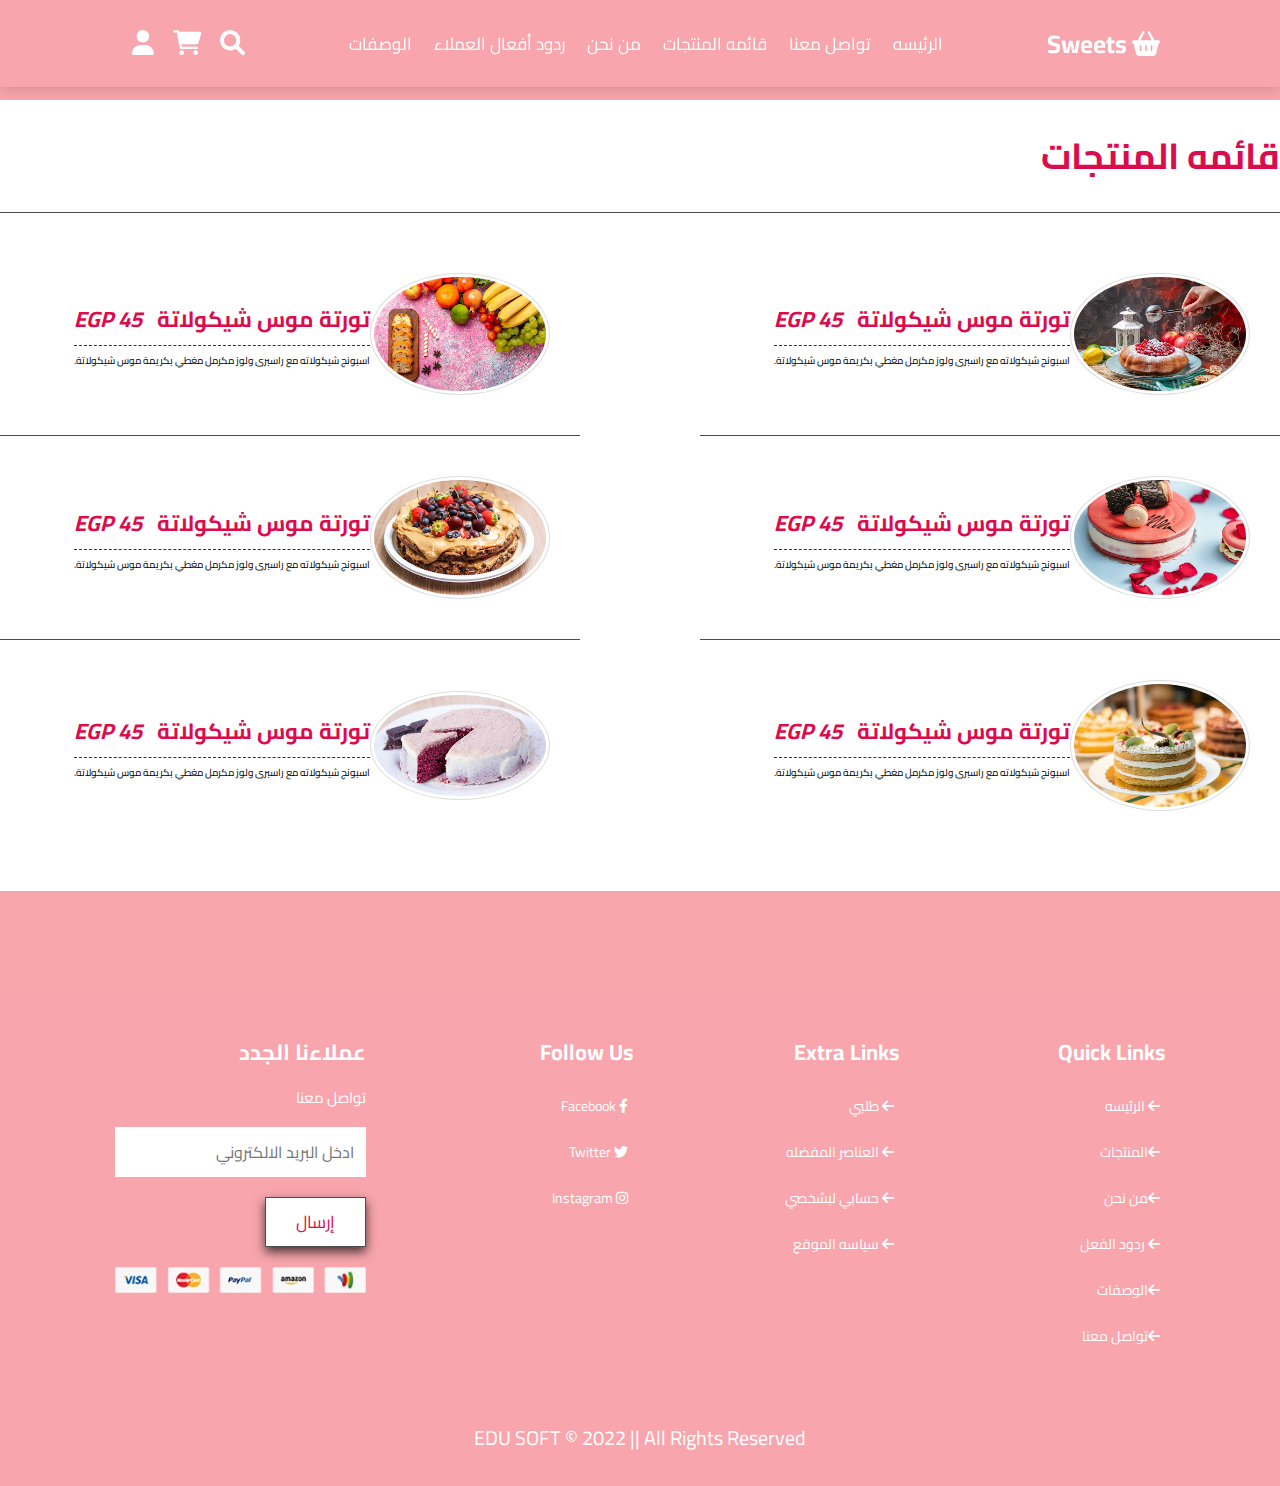
<file: menu.html>
<!DOCTYPE html>
<html lang="en">
<head>
    <meta charset="UTF-8">
    <meta http-equiv="X-UA-Compatible" content="IE=edge">
    <meta name="viewport" content="width=device-width, initial-scale=1.0">
    <title>cake website </title>

    <!-- font awesome cdn link -->
    <link rel="stylesheet" href="https://cdnjs.cloudflare.com/ajax/libs/font-awesome/6.0.0-beta3/css/all.min.css">

    <!-- custom css file link -->
    <link rel="stylesheet" href="css/style.css">
</head>
<body>

<!-- header section start page -->

<header class="header">
    <a href="#" class="logo"> <i class="fas fa-shopping-basket"></i> sweets </a>

    <nav class="navbar">
        <a href="index.html">الرئيسه</a>
        <a href="index.html">تواصل معنا</a>
        <a href="index.html">قائمه المنتجات</a>
        <a href="index.html">من نحن</a>
        <a href="index.html">ردود أفعال العملاء</a>
        <a href="index.html">الوصفات</a>
    </nav>

    <div class="icons">
        <div id="menu-btn" class="fas fa-bars"></div>
        <div id="search-btn" class="fas fa-search"></div>
        <div id="cart-btn" class="fas fa-shopping-cart"></div>
        <div id="login-btn" class="fas fa-user"></div>
    </div>


</header>


<!-- end header -->
    



    <div class="wrapper">
        <div class="title">
            <h4><span> </span>قائمه المنتجات</h4>
        </div>
        <div class="menu">
            <div class="single-menu">
                <img src="images/product-1.jpg" alt="">
                <div class="menu-content">
                    <h4>تورتة موس شيكولاتة <span>EGP 45</span></h4>
                    <p>اسبونج شيكولاته مع راسبرى ولوز مكرمل مغطي بكريمة موس شيكولاتة.</p>
                </div>
            </div>
            <div class="single-menu">
                <img src="images/product-2.jpg" alt="">
                <div class="menu-content">
                    <h4>تورتة موس شيكولاتة <span>EGP 45</span></h4>
                    <p>اسبونج شيكولاته مع راسبرى ولوز مكرمل مغطي بكريمة موس شيكولاتة.</p>
                </div>
            </div>
            <div class="single-menu">
                <img src="images/product-3.jpg" alt="">
                <div class="menu-content">
                    <h4>تورتة موس شيكولاتة <span>EGP 45</span></h4>
                    <p>اسبونج شيكولاته مع راسبرى ولوز مكرمل مغطي بكريمة موس شيكولاتة.</p>
                </div>
            </div>
            <div class="single-menu">
                <img src="images/product-4.jpg" alt="">
                <div class="menu-content">
                    <h4>تورتة موس شيكولاتة <span>EGP 45</span></h4>
                    <p>اسبونج شيكولاته مع راسبرى ولوز مكرمل مغطي بكريمة موس شيكولاتة.</p>
                </div>
            </div>
            <div class="single-menu">
                <img src="images/product-5.jpg" alt="">
                <div class="menu-content">
                    <h4>تورتة موس شيكولاتة <span>EGP 45</span></h4>
                    <p>اسبونج شيكولاته مع راسبرى ولوز مكرمل مغطي بكريمة موس شيكولاتة.</p>
                </div>
            </div>
            <div class="single-menu">
                <img src="images/product-6.jpg" alt="">
                <div class="menu-content">
                    <h4>تورتة موس شيكولاتة <span>EGP 45</span></h4>
                    <p>اسبونج شيكولاته مع راسبرى ولوز مكرمل مغطي بكريمة موس شيكولاتة.</p>
                </div>
            </div>
        </div>
    </div>





<!-- footer section start -->


<section class="footer">    
    <div class="box-container">
        <div class="box">
            <h3>quick links</h3>
        <a href="#"> <i class="fas fa-arrow-left"></i> الرئيسه</a>
        <a href="#"> <i class="fas fa-arrow-left"></i>المنتجات</a>
        <a href="#"> <i class="fas fa-arrow-left"></i>من نحن</a>
        <a href="#"> <i class="fas fa-arrow-left"></i> ردود الفعل</a>
        <a href="#"> <i class="fas fa-arrow-left"></i>الوصفات</a>
        <a href="#"> <i class="fas fa-arrow-left"></i>تواصل معنا</a>
        </div>

        <div class="box">
            <h3>extra links</h3>
            <a href="#"> <i class="fas fa-arrow-left"></i> طلبي </a>
            <a href="#"> <i class="fas fa-arrow-left"></i>  العناصر المفضله </a>
            <!-- <a href="#"> <i class="fas fa-arrow-left"></i>  عناصر </a> -->
            <a href="#"> <i class="fas fa-arrow-left"></i>  حسابي لبشخصي </a>
            <a href="#"> <i class="fas fa-arrow-left"></i>  سياسه الموقع </a>
        </div>

        <div class="box">
            <h3>follow us</h3>
            <a href="#"> <i class="fab fa-facebook-f"></i> facebook </a>
            <a href="#"> <i class="fab fa-twitter"></i> twitter </a>
            <a href="#"> <i class="fab fa-instagram"></i> instagram </a>
            <!-- <a href="#"> <i class="fab fa-linkedin"></i> linkedin </a>
            <a href="#"> <i class="fab fa-pinterest"></i> pinterest </a> -->
        </div>

        <div class="box">
            <h3>عملاءنا الجدد</h3>
            <p>تواصل معنا</p>
            <form action="">
            <input type="email" placeholder="ادخل البريد الالكتروني">
            <input type="submit" value="إرسال" class="btn">
            </form>
            <img src="images/payment.png" class="payments" alt="">
        </div>
    </div>
</section>

<section class="credit"> EDU SOFT &copy; 2022 || all rights reserved</section>



    <!-- custom js file link -->
    <script src="js/main.js"></script>
</body>
</html>
</file>
<file: css/style.css>
@import url('https://fonts.googleapis.com/css2?family=Cairo:wght@200;300;400;500;600;700;800;900&family=Poppins:wght@100;300;400;500;600&display=swap');



:root{

    --brown:#f8a5ad;

}



body{

    background:#f8a5ac;

}



*{

    font-family: 'Cairo', sans-serif;

    margin: 0;

    padding: 0;

    box-sizing: border-box;

    outline: none;

    border: none;

    text-transform: capitalize;

    text-decoration: none;

    transition: .2s linear;

    direction: rtl;

}



.btn{

    margin-top: 1rem;

    display: inline-block;

    padding: .8rem 3rem;

    background:#da0c4c;

    color:#fff;

    font-size:1.7rem;

    cursor: pointer;

    box-shadow: 0 0.5rem 1rem rgba(0, 0, 0, 0.7);

    border:0.1rem solid rgba(0,0,0,0.7);

}

.btn:hover{

    background: #222;

    box-shadow: 0 0.5rem 1rem rgba(0,0,0,0.1);

}



html{

    font-size: 62.5%;

    overflow-x: hidden;

    scroll-behavior: smooth;

    direction: rtl;


}



section{

    padding:3rem 9%;

}



.heading{

    background: url("img/heading-bg.jpg") no-repeat;

    background-size:cover;

    background-position: center;

    text-align: center;

    padding-top: 12rem;

    padding-bottom: 8rem;

    border-bottom: 0.1rem solid rgba(0,0,0,0.7);

}



.heading h1{

    color: #fff;

    font-size:4rem;

   

}

.title {

    display:flex;

    align-items: center;

    font-size: 2.5rem;

    margin-bottom:3rem;

    padding:1.2rem 0;

    border-bottom: 0.1rem solid rgba(0,0,0,0.7);

    color: #fff;

}

.title span{

    color: #222;

    padding-left: .7rem;

}

.title a{

    margin-right:auto;

    color: #222;

    font-size: 1.5rem;

}

.title a:hover{

    color: #fff;

}



.header{

    position: fixed;

    top: 0;

    left: 0;

    right: 0;

    z-index:1000;

    background: var(--brown);

    display:flex;

    align-items: center;

    justify-content: space-between;

    padding:2rem 9%;

    box-shadow: 0 0.5rem 1rem rgba(0,0,0,0.1);

}



.header .logo{

    font-size:2.5rem;

    font-weight: bolder;

    color:#ffffff;

}



.header .logo i{

    color:#ffffff;

    padding-right: .5rem;

}



.header .navbar a{

    font-size: 1.7rem;

    color: #fff;

    margin: 0 1rem;

}



.header .navbar a:hover{

    color: #da0c4c;

}



.header .icons div{

    font-size: 2.5rem;

    margin-left: 1.7rem;

    cursor: pointer;

    color: #fff;

}



.header .icons div:hover{

    color: #da0c4c;

}



#menu-btn{

    display: none;

}



@keyframes fadeLeft {

    0%{

        opacity: 0;

        transform: translateY(-5rem);

    }

}



@keyframes fadeUp {

    0%{

        opacity: 0;

        transform: scale(0.5);

    }

}



.home{

    padding-top: 14rem;

    background: url(img/home-bg1.jpg) no-repeat;

    background-size: cover;

    background-position: center;

    position: relative;

} 

 .home .slides-container .slide{

    display:flex;

    align-items: center;

    flex-wrap: wrap;

    gap: 1.5rem;

    display:none;

}

.home .slides-container .slide.active{

    display:flex;

}



.home .slides-container .slide .content{

    flex: 1 1 40rem;

    animation: fadeLeft .4s linear .4s backwards;

}



.home .slides-container .slide .content span{

    color: #ffffff;

    font-size:2.5rem;

}



.home .slides-container .slide .content h3{

    font-size:6rem;

    color: #ffffff;

    padding:.5rem 0;

}



.home .slides-container .slide .img{

    flex: 1 1 40rem;

    margin: 3rem 0;

}



.home .slides-container .slide .img img{

    width: 100%;

    animation: fadeUp .4s linear;

}



.home #next-slide,

.home #prev-slide{

    position: absolute;

    top: 50%;

    transform: translateY(-50%);

    height: 5rem;

    width: 5rem;

    line-height: 5rem;

    box-shadow: 0 0.5rem 1rem rgba(0,0,0,0.7);

    border:0.1rem solid rgba(0,0,0,0.7);

    text-align: center;

    background: var(--brown);

    font-size:2rem;

    color: #fff;

    cursor: pointer;

}



.home #next-slide:hover,

.home #prev-slide:hover{

    background:#222;

    color: #fff;

    box-shadow: 0 0.5rem 1rem rgba(0,0,0,0.1);

}



.home #prev-slide{

    left:2rem;

}



.home #next-slide{

    right:2rem;

}



.banner-container{

    display: grid;

    grid-template-columns: repeat(auto-fit, minmax(32rem, 1fr));

    gap:1.5rem;

}



.banner-container .banner{

    position: relative;

    height: 25rem;

    overflow: hidden;

    box-shadow: 0 0.5rem 1rem rgba(0, 0, 0, 0.7);

    border:0.1rem solid rgba(0,0,0,0.7);

}



.banner-container .banner img{

    height:100%;

    width: 100%;

    object-fit: cover;

}



.banner-container .banner .content{

    position: absolute;

    top: 50%;

    left: 2rem;

    transform: translateY(-50%);

}



.banner-container .banner .content span{

    color: #fff;

    font-size:1.5rem;

}



.banner-container .banner .content h3{

    font-size:2rem;

    padding-top:.5rem;

    color: #fff;

}



.banner-container .banner .content .btn{

    padding: .8rem 2.5rem;

}



.banner-container .banner:hover img{

    transform:scale(1.2);

}

.heading h1 
{
    color: #ffffff;
}

.category
{
    background-color: #ffffff;
}

.category h1,
.category span,
.category  a
{
    color: #da0c4c;
}


.category .box-container{

    display:grid;

    grid-template-columns: repeat(auto-fit, minmax(16rem, 1fr));

    gap:1.5rem;

    padding:4rem 0;

}



.category .box-container .box{

    text-align:center;

    box-shadow: 0 0.5rem 1rem rgba(0, 0, 0, 0.7);

    border:0.1rem solid rgba(0,0,0,0.7);

}



.category .box-container .box img{

    height:15rem;

    width:21rem;

}



.category .box-container .box h3{

    font-size: 2rem;

    margin: 1rem 0;

    color: #da0c4c;

}



.category .box-container .box:hover h3{

    color: #000;

}

.products h1,
.products span,
.products a 
{
    color: #ffffff;
}

.products .box-container {

    display: -ms-grid;

    display: grid;

    grid-template-columns: repeat(auto-fit, minmax(25rem, 1fr));

    gap: 1.5rem;

  }

  

  .products .box-container .box {

    position: relative;

    background: #f3f3f3;

    text-align: center;

    overflow: hidden;

    box-shadow: 0 0.5rem 1rem rgba(0, 0, 0, 0.7);

    border:0.1rem solid rgba(0,0,0,0.7);

  }



.products .box-container .box:hover  .icons{

    top: 0;

}



  .products .box-container .box .icons {

    position: absolute;

    top: -105%;

    left: 0;

    height: 30rem;

    width: 100%;

    display: -webkit-box;

    display: -ms-flexbox;

    display: flex;

    align-items: center;

    justify-content: center;

    background: rgba(243, 243, 243, 0.8);

    gap: 1rem;

  }

  

  .products .box-container .box .icons a {

    font-size: 2rem;

    height: 5rem;

    width: 5rem;

    line-height: 5rem;

    background: #fff;

    box-shadow: 0 0.5rem 1rem rgba(0, 0, 0, 0.1);

    color: #666;

  }

  

.products .box-container .box .icons a:hover{

    background: var(--brown);

    color:#fff;

}  

  

  .products .box-container .box .img {

    height:15rem;

    width:27rem;

    overflow: hidden;

  }

  

  .products .box-container .box .img img {

    height:100%;

    width:100%;

    object-fit: cover;

  }

  

  .products .box-container .box .content {

    padding: 1.5rem;

  }

  

  .products .box-container .box .content h3 {

    font-size: 2rem;

    color: #da0c4c;

  }

  

  .products .box-container .box .content .price {

    font-size: 2rem;

    color: #222;

    padding: 1rem 0;

  }

  

  .products .box-container .box .content .stars i {

    font-size: 1.7rem;

    color: var(--brown);

  }



.about{

    background-color: #ffffff;

    display: flex;

    align-items: center;

    flex-wrap: wrap;

    gap: 1.5rem;

}



.about .img{

    flex: 1 1 40rem;

}



.about .img img{

    width: 100%;

    box-shadow: 0 0.5rem 1rem rgba(0, 0, 0, 0.7);

    border:0.1rem solid rgba(0,0,0,0.7);

}



.about .content{

    flex: 1 1 40rem;

}



.about .content span{

    color: #fff;

    font-size: 2.5rem;

}



.about .content h3{

    color:#da0c4c;

    font-size: 3rem;

    padding-top:.5rem;

}



.about .content p{

    color:#222;

    font-size: 1.4rem;

    line-height: 2;

    padding:1rem 0;

}


.gallery span ,
.gallery h1 ,
.gallery a 
{
    color: #ffffff;
} 

.gallery .box-container{

    display: grid;

    grid-template-columns: repeat(auto-fit, minmax(30rem, 1fr));

    gap: 1.5rem;

}



.gallery .box-container .box{

    height:25rem;

    overflow: hidden;

    position: relative;

    box-shadow: 0 0.5rem 1rem rgba(0, 0, 0, 0.7);

    border:0.1rem solid rgba(0,0,0,0.7);

}



.gallery .box-container .box img{

    height:100%;

    width: 100%;

    object-fit: cover;

}



.gallery .box-container .box:hover img{

    transform: scale(1.2);

}



.gallery .box-container .box:hover .icons{

    bottom: 0;

}



.gallery .box-container .box .icons {

    text-align: center;

    background: rgba(0, 0, 0, 0.7);

    padding: 1.5rem 0;

    position: absolute;

    bottom: -6rem;

    left: 0;

    right: 0;

    z-index: 10;

}



.gallery .box-container .box .icons a{

    font-size: 2.5rem;

    color: #fff;

    margin: 0 1.5rem;

}



.gallery .box-container .box .icons a:hover{

    color: var(--brown);

}





.info-container{

    background-color: #ffffff;

    display: grid;

    grid-template-columns: repeat(auto-fit, minmax(27rem, 1fr));

    gap:1.5rem;

}



.info-container .info{

    display: flex;

    align-items: center;

    gap: 1.5rem;

    padding: 2rem 0;

    box-shadow: 0 0.5rem 1rem rgba(0, 0, 0, 0.7);

    border:0.1rem solid rgba(0,0,0,0.7);

    background: #fff;

}

.info-container .info:hover{

    background: var(--brown);

}



.info-container .info img{

    height: 7rem;

}



.info-container .info .content h3{

    font-size: 2rem;

    color: #da0c4c;

    padding-bottom: .5rem;

}



.info-container .info .content span{

    font-size: 1.5rem;

    color: #222;

}



.review{

    background-color: #ffffff;

    display: grid;

    grid-template-columns: repeat(auto-fit, minmax(30rem, 1fr));

    gap:1.5rem;

}



.review .box{

    padding: 2rem;

    box-shadow: 0 0.5rem 1rem rgba(0, 0, 0, 0.7);

    border:0.1rem solid rgba(0,0,0,0.7)

}



.review .box .user{

    display:flex;

    align-items: center;

    gap: 1.5rem;

    margin-bottom:1.5rem;

}



.review .box .user img{

    height:7rem;

    width:7rem;

    border-radius: 50%;

}



.review .box .user h3{

    font-size: 2.2rem;

    color:#da0c4c;

}



.review .box .user span{

    font-size: 1.4rem;

    color:#fff;

}



.review .box p{

    font-size: 1.4rem;

    color:#222;

    line-height: 2;

}






.blogs span,
.blogs h1,
.blogs a 
{
    color: #ffffff;
}


.blogs .box-container{

    display:grid;

    grid-template-columns: repeat(auto-fit, minmax(30rem, 1fr));

    gap:1.5rem;

}



.blogs .box-container .box{

    border:0.1rem solid rgba(0,0,0,0.7);

    box-shadow: 0 0.5rem 1rem rgba(0, 0, 0, 0.7);

}



.blogs .box-container .box .img:hover img{

    transform:scale(1.2);

}



.blogs .box-container .box .img{

    height:25rem;

    width:100%;

    overflow:hidden;

}



.blogs .box-container .box .img img{

    height:100%;

    width:100%;

    object-fit: cover;

}



.blogs .box-container .box .content {

    padding:2rem 1.5rem;

}



.blogs .box-container .box .content .icons{

    border-bottom: 0.1rem solid rgba(0,0,0,0.1);

    padding-bottom: 1.7rem;

    margin-bottom:1.7rem;

    display: flex;

    align-items: center;

    justify-content:space-between;

}



.blogs .box-container .box .content .icons a{

    font-size:1.4rem;

    color:#222;

}



.blogs .box-container .box .content .icons a:hover{

    color:var(--brown);

}



.blogs .box-container .box .content .icons a i{

    color: #222;

    padding-right: .5rem;

}



.blogs .box-container .box .content h3{

    font-size: 2.2rem;

    color: #ffffff;

}



.blogs .box-container .box .content p{

    font-size: 1.4rem;

    color: #222;

    line-height: 2;

    padding: 1rem 0;

}

.contact
{
    background-color: #ffffff;
}

.contact .icons-container{

    display: grid;

    grid-template-columns: repeat(auto-fit, minmax(29rem, 1fr));

    gap: 1.5rem;

}



.contact .icons-container .icons{

    text-align: center;

    border: 0.1rem solid rgba(0,0,0,0.7);

    box-shadow: 0 0.5rem 1rem rgba(0, 0, 0, 0.7);

    padding:2rem;

}



.contact .icons-container .icons i{

    height:6rem;

    width:6rem;

    line-height: 6rem;

    font-size: 2.5rem;

    background: #da0c4c;

    color:#fff;

    border-radius: 50%;

}



.contact .icons-container .icons h3{

    color:#222;

    font-size: 2rem;

    padding:1rem 0;

}



.contact .icons-container .icons p{

    color:#222;

    font-size: 1.5rem;

    line-height: 2;

}



.contact .row{

    display:flex;

    flex-wrap: wrap;

    gap: 1.5rem;

    margin-top: 2rem;

}



.contact .row form{

    padding:2rem;

    border: 0.1rem solid rgba(0,0,0,0.7);

    box-shadow: 0 0.5rem 1rem rgba(0, 0, 0, 0.7);

    flex: 1 1 40rem;

}



.contact .row form h3{

    font-size: 2.5rem;

    padding-bottom: 1rem;

    color: #222;

}



.contact .row form .inputBox{

    display: flex;

    justify-content:space-between;

    flex-wrap: wrap;

}



.contact .row form .inputBox .box,

.contact .row form textarea{

    padding:1rem 1.2rem;

    font-size: 1.6rem;

    border: 0.1rem solid rgba(0,0,0,0.7);

    box-shadow: 0 0.5rem 1rem rgba(0, 0, 0, 0.7);

    color: #222;

    text-transform:none;

    margin: .7rem 0;

}



.contact .row form textarea{

    width: 100%;

    height:15rem;

    resize:none;

}



.contact .row .map{

    flex: 1 1 40rem;

    width:100%;

}



.space{

    min-height: 10vh;

}



.footer{

    background:var(--brown);



}



.footer .box-container{

    display: grid;

    grid-template-columns: repeat(auto-fit, minmax(25rem, 1fr));

    gap:1.5rem;

}





.footer .box-container .box h3{

    font-size: 2.2rem;

    color: #ffffff;

    padding:1rem 0;

}



.footer .box-container .box p{

    font-size: 1.5rem;

    color: #ffffff;

    padding-bottom: .5rem;

}



.footer .box-container .box a{

    font-size: 1.4rem;

    color: #ffffff;

    padding:1rem 0;

    display:block;

}



.footer .box-container .box a:hover{

    color: #fff;

}



.footer .box-container .box a:hover i{

    padding-right: 2rem;
    


}



.footer .box-container .box a i{

    padding-right: .5rem;

    color: #fff;

}



.footer .box-container .box form input[type="email"]{

    width: 100%;

    padding:1rem 1.2rem;

    font-size: 1.6rem;

    color: #000;

    margin: 1rem 0;

    text-transform: none;

}



.footer .box-container .box .payments{

    width: 100%;

    margin-top: 2rem;

}


.footer .btn
{
    background-color: #ffffff;
    color: #da0c4c;
}




.credit{

    text-align: center;

    background:var(--brown);

    color: #fff;

    font-size:2rem;

}




/* menu page /////////////////////////////////////////////////////////// */

.wrapper{
    width:100%;
    margin:100px auto;
    background-color: #ffffff;
  }
  .title{
    text-align:center;
    margin-bottom:60px;
    color: #da0c4c;
  }
  .title h4{
    text-transform:capitalize;
    font-size:36px;
    position:relative;
    display:inline-block;
    padding-bottom:10px;
  }
  .title h4 span{
    display:block;
    font-size:18px;
    font-style:italic;
    margin-bottom:10px;
  }
  /* .title h4:before{
    position:absolute;
    content:"";
    width:100px;
    height:2px;
    background-color:#ff7720;
    bottom:0;
    left:50%;
    transform:translateX(-50%);
  } */
  .menu{
    display:flex;
    flex-wrap:wrap;
    justify-content:space-between;
  }
  .single-menu{
    flex-basis:580px;
    margin-bottom:40px;
    padding-bottom:40px;
    border-bottom: 0.1rem solid rgba(0,0,0,0.7)
  }
  .single-menu:nth-child(5), .single-menu:nth-child(6){
    border-bottom:0;
  }
  .single-menu{
    display:flex;
    flex-direction:row;
    align-items:center;
  }
  .single-menu:hover img{
    border-radius:0;
  }
  .single-menu img{
    max-width:180px;
    margin-right:30px;
    border-radius:50%;
    border:1px solid #ddd;
    padding:3px;
    transition:.5s;
  }
  .single-menu h4{
    text-transform:capitalize;
    font-size:22px;
    border-bottom:1px dashed #333;
    margin-bottom:5px;
    padding-bottom:5px;
    color: #da0c4c;
  }
  .single-menu h4 span{
    float:left;
    color:#da0c4c;
    font-style:italic;
  }


/* menu page /////////////////////////////////////////////////////////// */








/* media queries */

@media (max-width: 991px){

    html{

        font-size: 55%;

    }

    .header{

        padding:2rem;

    }

    section{

        padding:3rem 2rem;

    }

    .home #next-slide,

    .home #prev-slide{

        transform: translateY(0);

        top:88%;

    }

    .home #prev-slide{

        left:auto;

        right:8rem;

    }

    /* menu page */
    .wrapper
    {
        width:100%;
        margin:100px auto;
    }

}



@media (max-width: 768px){

    #menu-btn{

        display: inline-block;

    }

    .header .navbar{

        position:absolute;

        top: 99%;

        left: 0;

        right: 0;

        background:#ffffff;

        border-top: 0.1rem solid rgba(0,0,0,0.1);

        border-bottom: 0.1rem solid rgba(0,0,0,0.1);

        clip-path: polygon(0 0, 100% 0, 100% 0, 0 0);

    }

    .header .navbar.active{

        clip-path: polygon(0 0, 100% 0, 100% 100%, 0% 100%);

    }





    .header .navbar a{

        margin: 1.5rem;

        margin-right: 0px;

        padding:1.5rem;

        background:var(--brown);

        font-size: 2rem;

        display: block;

        border-radius: .5rem;

    }

    /* menu page */
    .wrapper
    {
        width:100%;
        margin:50px auto;
    }

    .single-menu{
        flex-basis:580px;
        margin-bottom:40px;
        padding-bottom:40px;
        border-bottom: 0.1rem solid rgba(0,0,0,0.7)
      }

      .single-menu img{
        max-width:200px;
        margin-right:8px;
        border-radius:50%;
        border:1px solid #ddd;
        padding:3px;
        transition:.5s;
        margin-left: 10px;
      }
      .single-menu h4{
        text-transform:capitalize;
        font-size:32px;
        border-bottom:1px dashed #333;
        margin-bottom:5px;
        padding-bottom:5px;
      }

      .single-menu h4 span
      {
          /* color: #ff0015; */
          font-size: 25px;
      }

}



@media (max-width: 450px){

    html{

        font-size: 50%;

    }

    .home .slides-container .slide .content h3{

        font-size:4rem;

    }

    .contact .row form .inputBox input{

        width: 100%;

    }

    .products .box-container .box .img{

        width: 100%;

    }

    .category .box-container .box img{

        width: 100%;

    }

    /* menu page */
    .wrapper
    {
        width:100%;
        margin:50px auto;
    }

    .single-menu{
        flex-basis:580px;
        margin-bottom:40px;
        padding-bottom:40px;
        border-bottom: 0.1rem solid rgba(0,0,0,0.7)
      }

      .single-menu img{
        max-width:80px;
        margin-right:8px;
        border-radius:50%;
        border:1px solid #ddd;
        padding:3px;
        transition:.5s;
        margin-left: 10px;
      }
      .single-menu h4{
        text-transform:capitalize;
        font-size:15px;
        border-bottom:1px dashed #333;
        margin-bottom:5px;
        padding-bottom:5px;
      }



}
</file>
